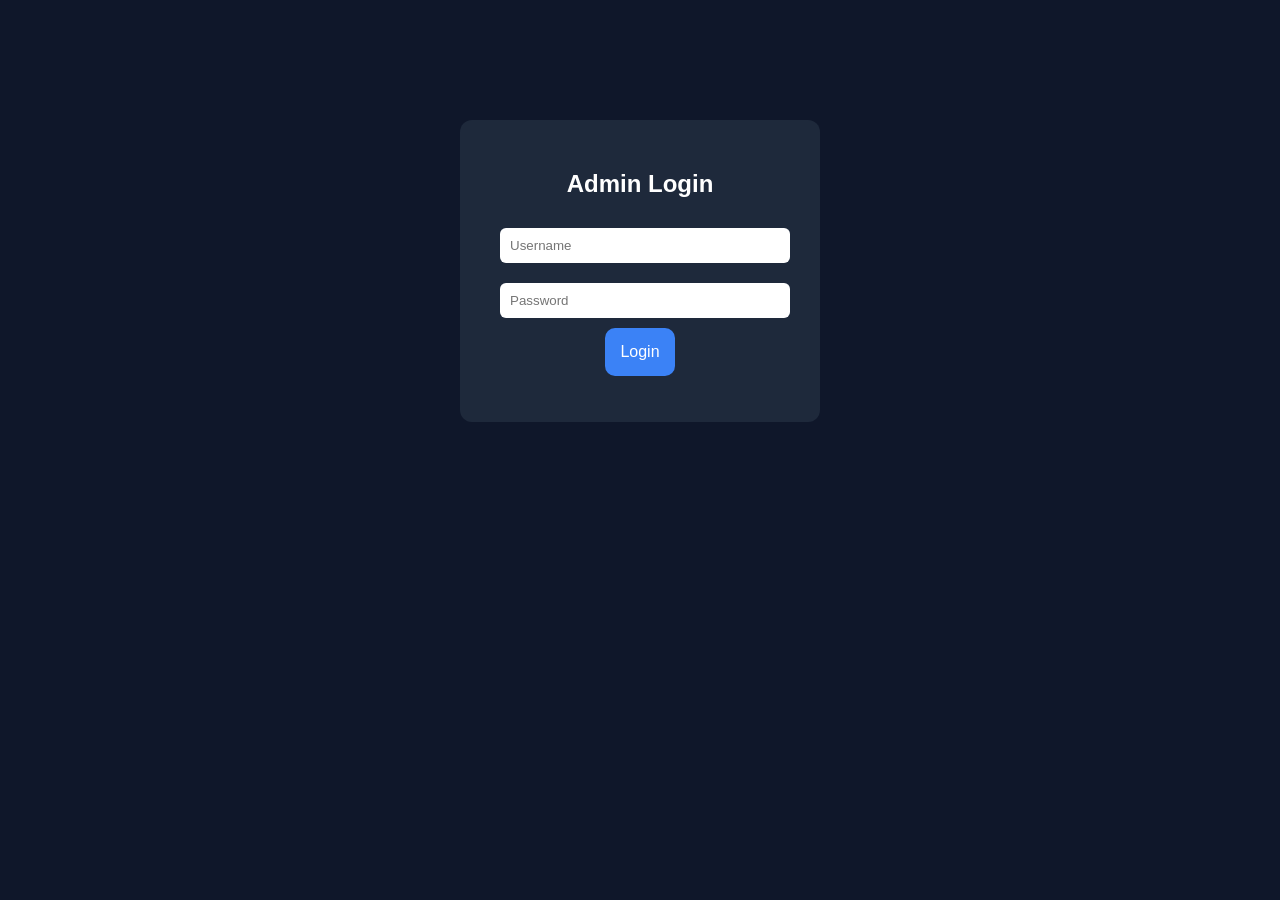
<file: index.html>
<!DOCTYPE html>
<html>
<head>

<meta name="viewport" content="width=device-width, initial-scale=1.0">
<title>Admin Login</title>

<link rel="stylesheet" href="style.css">

</head>

<body>

<div class="login-box">

<h2>Admin Login</h2>

<input id="user" type="text" placeholder="Username">

<input id="pass" type="password" placeholder="Password">

<button onclick="login()">Login</button>

<p id="error"></p>

</div>

<script src="script.js"></script>

</body>

</html>
</file>
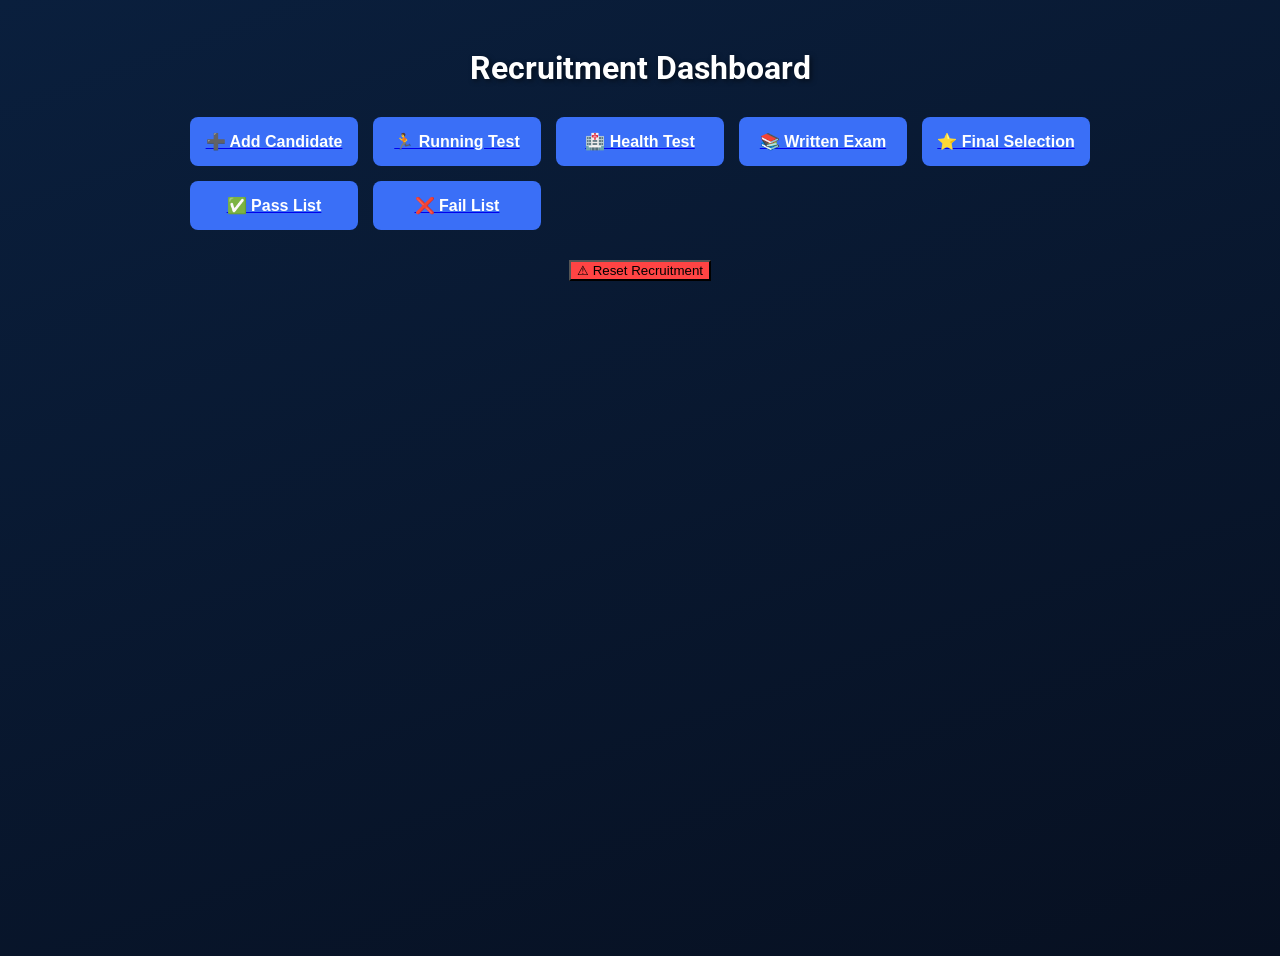
<file: das.html>
<!DOCTYPE html>
<html lang="en">

<head>
<meta charset="UTF-8">
<meta name="viewport" content="width=device-width, initial-scale=1.0">
<title>Recruitment Dashboard</title>
<link href="https://fonts.googleapis.com/css2?family=Roboto:wght@400;700&display=swap" rel="stylesheet">

<style>
body {
    font-family: 'Roboto', sans-serif;
    background: linear-gradient(160deg, #0a1f3d, #071021);
    color: white;
    min-height: 100vh;
    display: flex;
    flex-direction: column;
    align-items: center;
    padding: 20px;
}

h1 {
    font-size: 2rem;
    margin-bottom: 30px;
    text-align: center;
    text-shadow: 2px 2px 5px rgba(0,0,0,0.5);
}

.dashboard {
    display: grid;
    grid-template-columns: repeat(auto-fit, minmax(140px, 1fr));
    gap: 15px;
    width: 100%;
    max-width: 900px;
}

.dashboard a button, .dashboard button {
    width: 100%;
    padding: 15px 10px;
    background: #3a6ff7;
    color: white;
    border: none;
    border-radius: 8px;
    font-size: 16px;
    cursor: pointer;
    transition: 0.3s;
    display: flex;
    align-items: center;
    justify-content: center;
    gap: 5px;
    font-weight: 600;
}

.dashboard a button:hover, .dashboard button:hover {
    background: #2b52c9;
}

.reset-btn {
    background: #ff4444 !important;
    margin-top: 30px;
}

.reset-btn:hover {
    background: #cc0000 !important;
}

@media screen and (max-width:480px){
    h1 { font-size: 1.5rem; }
    .dashboard a button, .dashboard button { font-size: 14px; padding:12px 8px; }
}
</style>
</head>

<body>

<h1>Recruitment Dashboard</h1>

<div class="dashboard">

<!-- Add Candidate -->
<a href="https://docs.google.com/forms/d/e/1FAIpQLScZzNJeia6KuyCcmKcPdJEd1brhbTQU5dOfaeZEgOWhfCVt8g/viewform" target="_blank">
<button>➕ Add Candidate</button>
</a>

<a href="running.html"><button>🏃 Running Test</button></a>
<a href="health.html"><button>🏥 Health Test</button></a>
<a href="written.html"><button>📚 Written Exam</button></a>
<a href="final.html"><button>⭐ Final Selection</button></a>
<a href="pass.html"><button>✅ Pass List</button></a>
<a href="fail.html"><button>❌ Fail List</button></a>

</div>

<button class="reset-btn" onclick="resetSystem()">⚠ Reset Recruitment</button>

<script>
function resetSystem(){
    if(confirm("Are you sure you want to reset all recruitment data?")){
        localStorage.clear();
        alert("All recruitment data cleared");
        location.reload();
    }
}
</script>

</body>
</html>
</file>
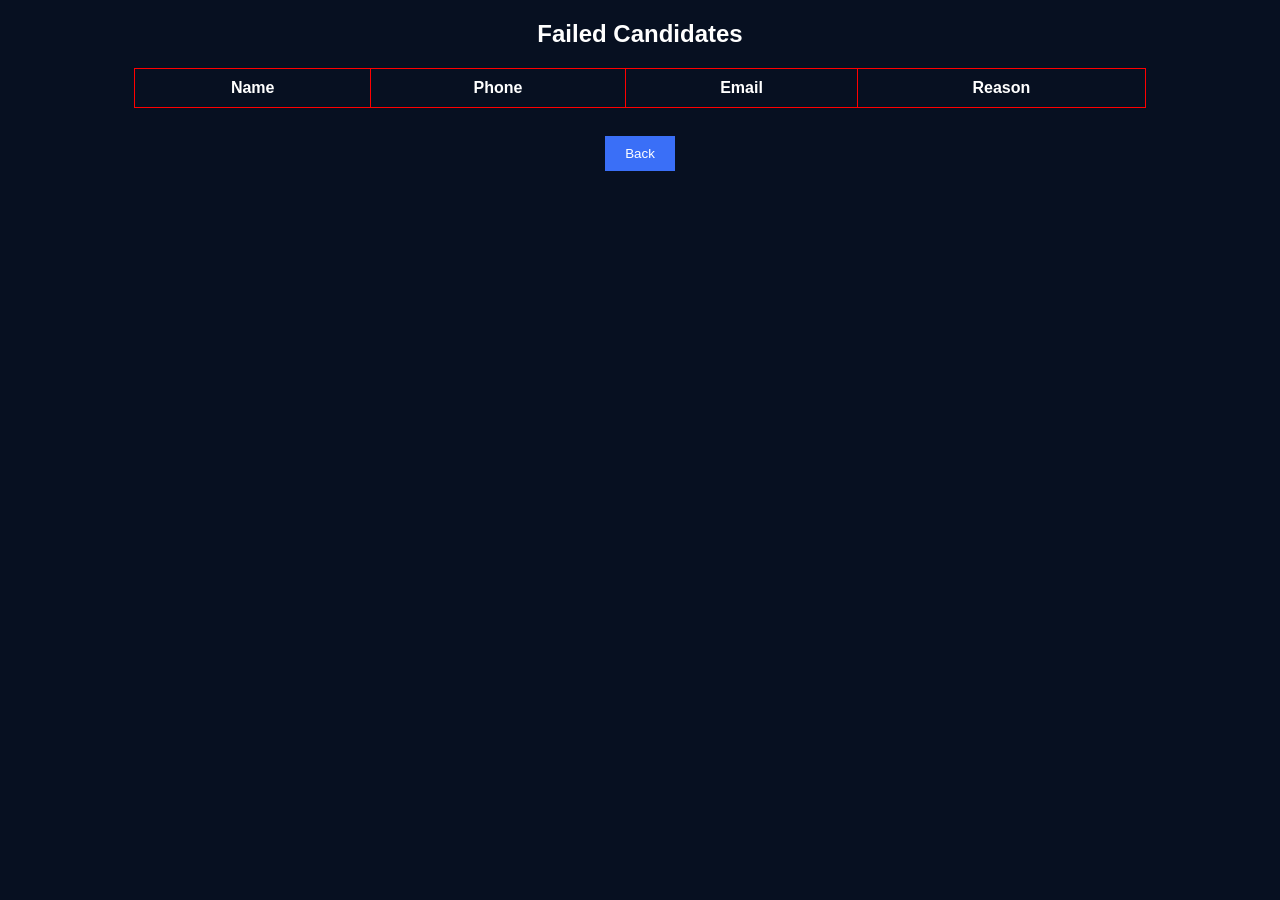
<file: fail.html>
<!DOCTYPE html>
<html>
<head>
<title>Failed Candidates</title>
<style>
body{
font-family:Arial;
background:#071021;
color:white;
text-align:center;
}

table{
margin:auto;
border-collapse:collapse;
width:80%;
}

th,td{
border:1px solid red;
padding:10px;
}

button{
padding:10px 20px;
margin:10px;
background:#3a6ff7;
border:none;
color:white;
cursor:pointer;
}
</style>
</head>

<body>

<h2>Failed Candidates</h2>

<table>

<tr>
<th>Name</th>
<th>Phone</th>
<th>Email</th>
<th>Reason</th>
</tr>

<tbody id="failList"></tbody>

</table>

<br>

<button onclick="location.href='das.html'">Back</button>

<script>

let fail=JSON.parse(localStorage.getItem("fail")) || [];

let table=document.getElementById("failList");

fail.forEach(c=>{

let row=document.createElement("tr");

row.innerHTML=`
<td>${c.name}</td>
<td>${c.phone}</td>
<td>${c.email}</td>
<td>${c.reason}</td>
`;

table.appendChild(row);

});

</script>

</body>
</html>
</file>
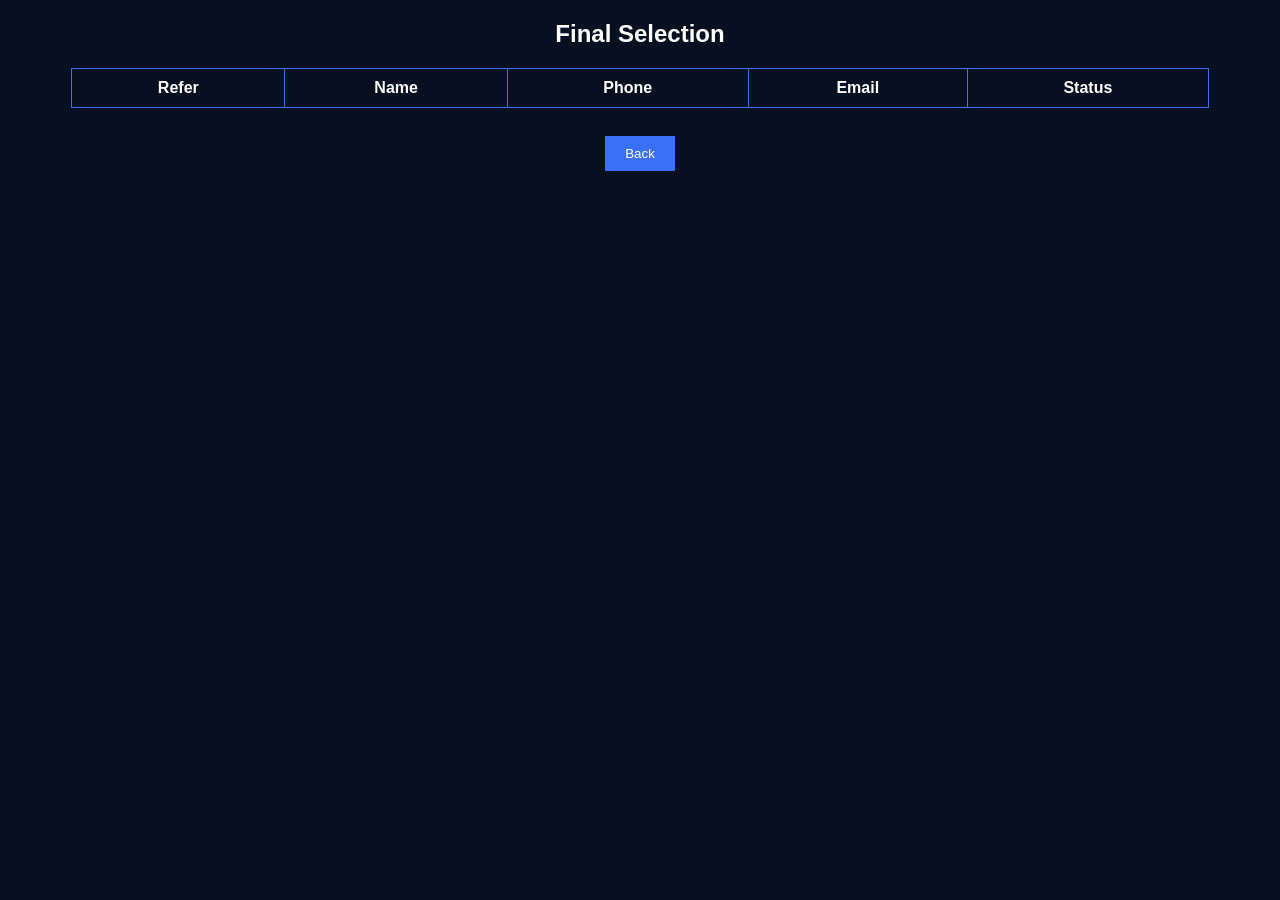
<file: final.html>
<!DOCTYPE html>
<html>
<head>

<title>Final Selection</title>

<style>

body{
font-family:Arial;
background:#071021;
color:white;
text-align:center;
}

table{
margin:auto;
border-collapse:collapse;
width:90%;
}

th,td{
border:1px solid #3a6ff7;
padding:10px;
}

button{
padding:10px 20px;
margin:10px;
background:#3a6ff7;
border:none;
color:white;
cursor:pointer;
}

</style>

</head>

<body>

<h2>Final Selection</h2>

<table>

<tr>
<th>Refer</th>
<th>Name</th>
<th>Phone</th>
<th>Email</th>
<th>Status</th>
</tr>

<tbody id="finalList"></tbody>

</table>

<br>

<button onclick="location.href='index.html'">Back</button>

<script>

let pass=JSON.parse(localStorage.getItem("pass")) || [];

let table=document.getElementById("finalList");

pass.forEach((c,index)=>{

let row=document.createElement("tr");

row.innerHTML=`

<td>
<input type="checkbox" onclick="referCandidate(${index})">
</td>

<td>${c.name}</td>
<td>${c.phone}</td>
<td>${c.email}</td>
<td id="status${index}">${c.referred || "Pending"}</td>

`;

table.appendChild(row);

});

function referCandidate(index){

let pass=JSON.parse(localStorage.getItem("pass")) || [];

pass[index].referred="Referred";

localStorage.setItem("pass",JSON.stringify(pass));

document.getElementById("status"+index).innerText="Referred";

}

</script>

</body>
</html>
</file>
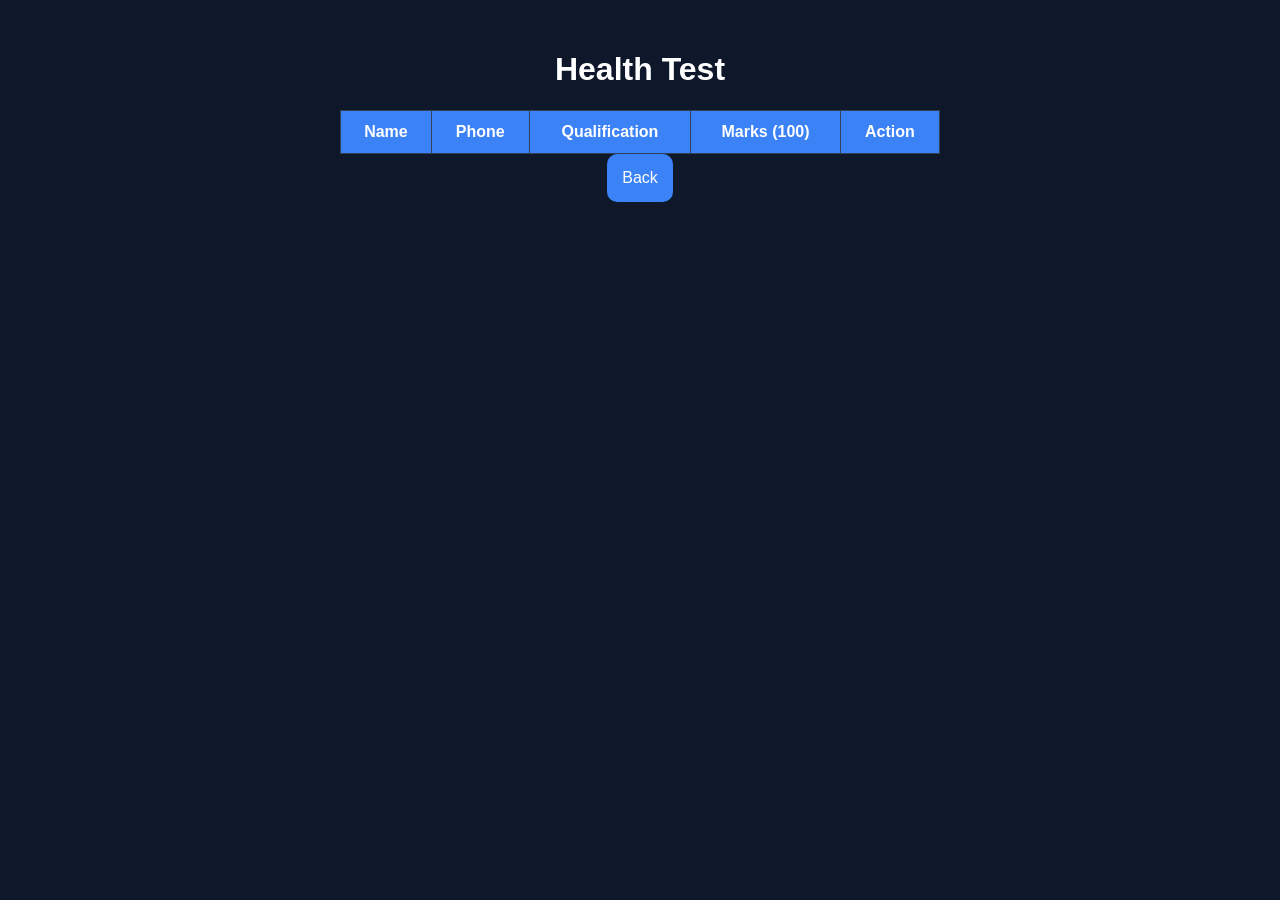
<file: health.html>
<!DOCTYPE html>
<html>
<head>

<meta name="viewport" content="width=device-width, initial-scale=1">

<title>Health Test</title>

<link rel="stylesheet" href="style.css">

</head>

<body>

<div class="container">

<h1>Health Test</h1>

<table>

<tr>
<th>Name</th>
<th>Phone</th>
<th>Qualification</th>
<th>Marks (100)</th>
<th>Action</th>
</tr>

<tbody id="healthTable"></tbody>

</table>

<a href="das.html"><button>Back</button></a>

</div>

<script src="health.js"></script>

</body>

</html>
</file>
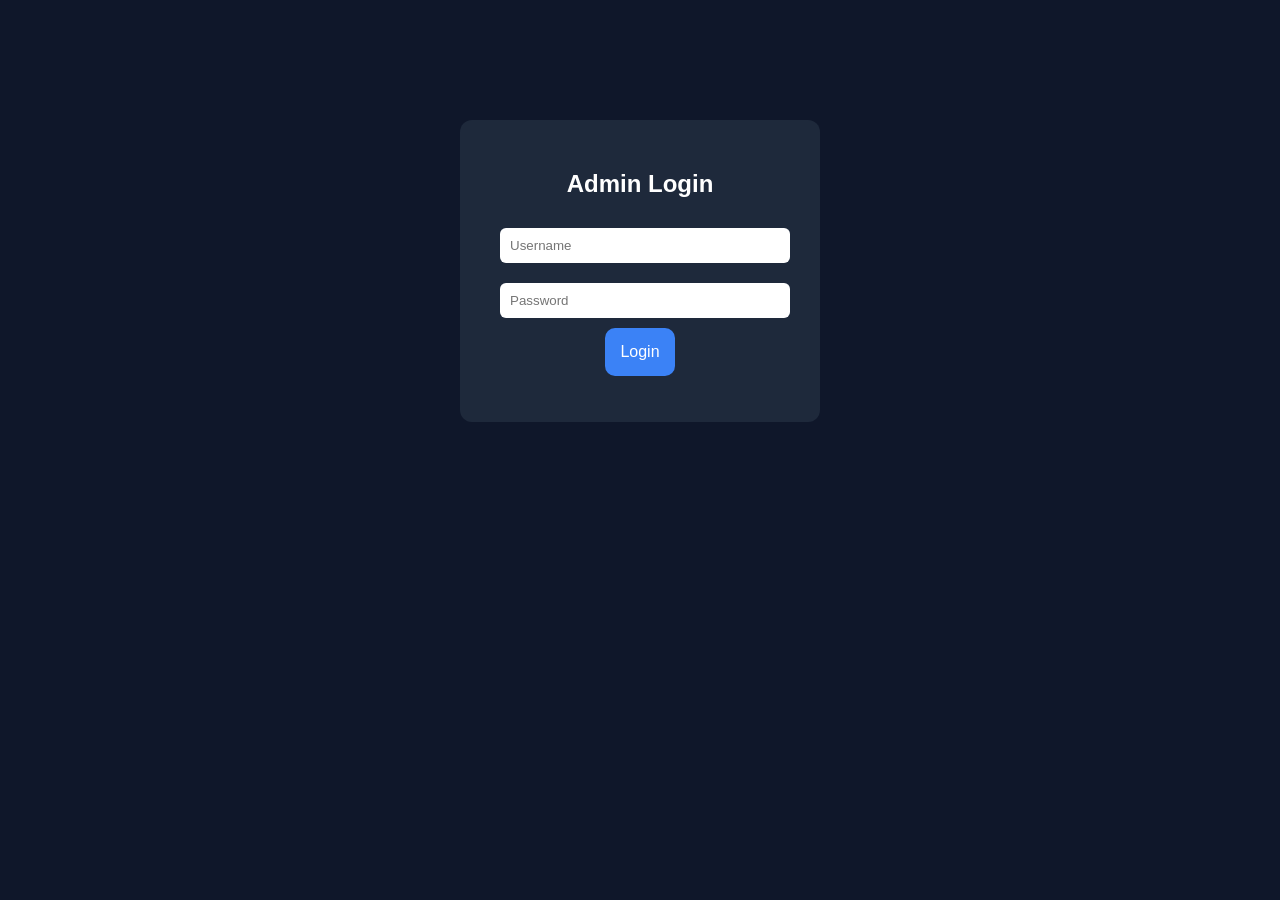
<file: login.html>
<!DOCTYPE html>
<html>
<head>

<meta name="viewport" content="width=device-width, initial-scale=1.0">
<title>Admin Login</title>

<link rel="stylesheet" href="style.css">

</head>

<body>

<div class="login-box">

<h2>Admin Login</h2>

<input id="user" type="text" placeholder="Username">

<input id="pass" type="password" placeholder="Password">

<button onclick="login()">Login</button>

<p id="error"></p>

</div>

<script src="script.js"></script>

</body>

</html>
</file>
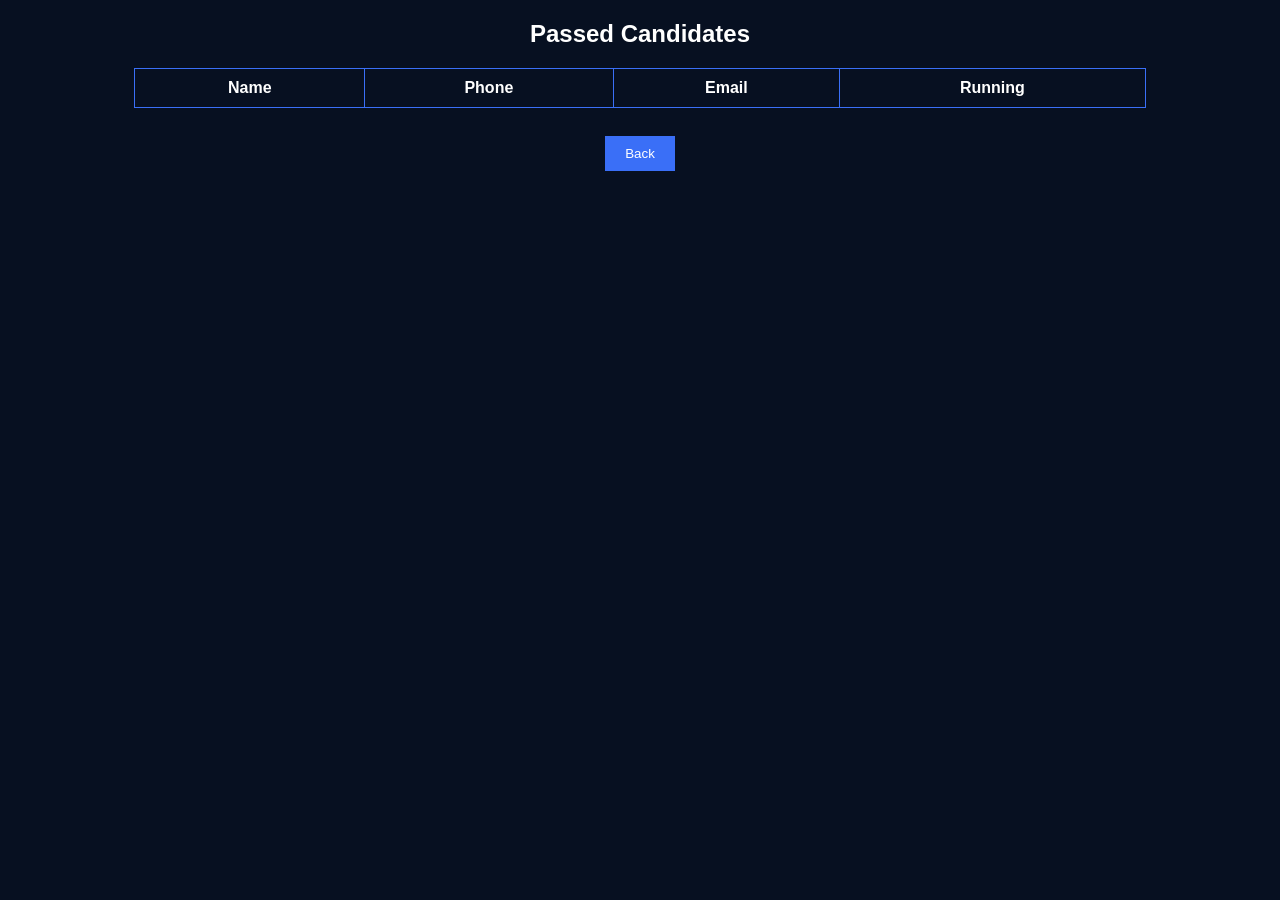
<file: pass.html>
<!DOCTYPE html>
<html>
<head>
<title>Pass Candidates</title>
<style>
body{
font-family:Arial;
background:#071021;
color:white;
text-align:center;
}

table{
margin:auto;
border-collapse:collapse;
width:80%;
}

th,td{
border:1px solid #3a6ff7;
padding:10px;
}

button{
padding:10px 20px;
margin:10px;
background:#3a6ff7;
border:none;
color:white;
cursor:pointer;
}
</style>
</head>

<body>

<h2>Passed Candidates</h2>

<table>
<tr>
<th>Name</th>
<th>Phone</th>
<th>Email</th>
<th>Running</th>
</tr>

<tbody id="passList"></tbody>

</table>

<br>

<button onclick="location.href='das.html'">Back</button>

<script>

let pass=JSON.parse(localStorage.getItem("pass")) || [];

let table=document.getElementById("passList");

pass.forEach(c=>{

let row=document.createElement("tr");

row.innerHTML=`
<td>${c.name}</td>
<td>${c.phone}</td>
<td>${c.email}</td>
<td>${c.running}</td>
`;

table.appendChild(row);

});

</script>

</body>
</html>
</file>
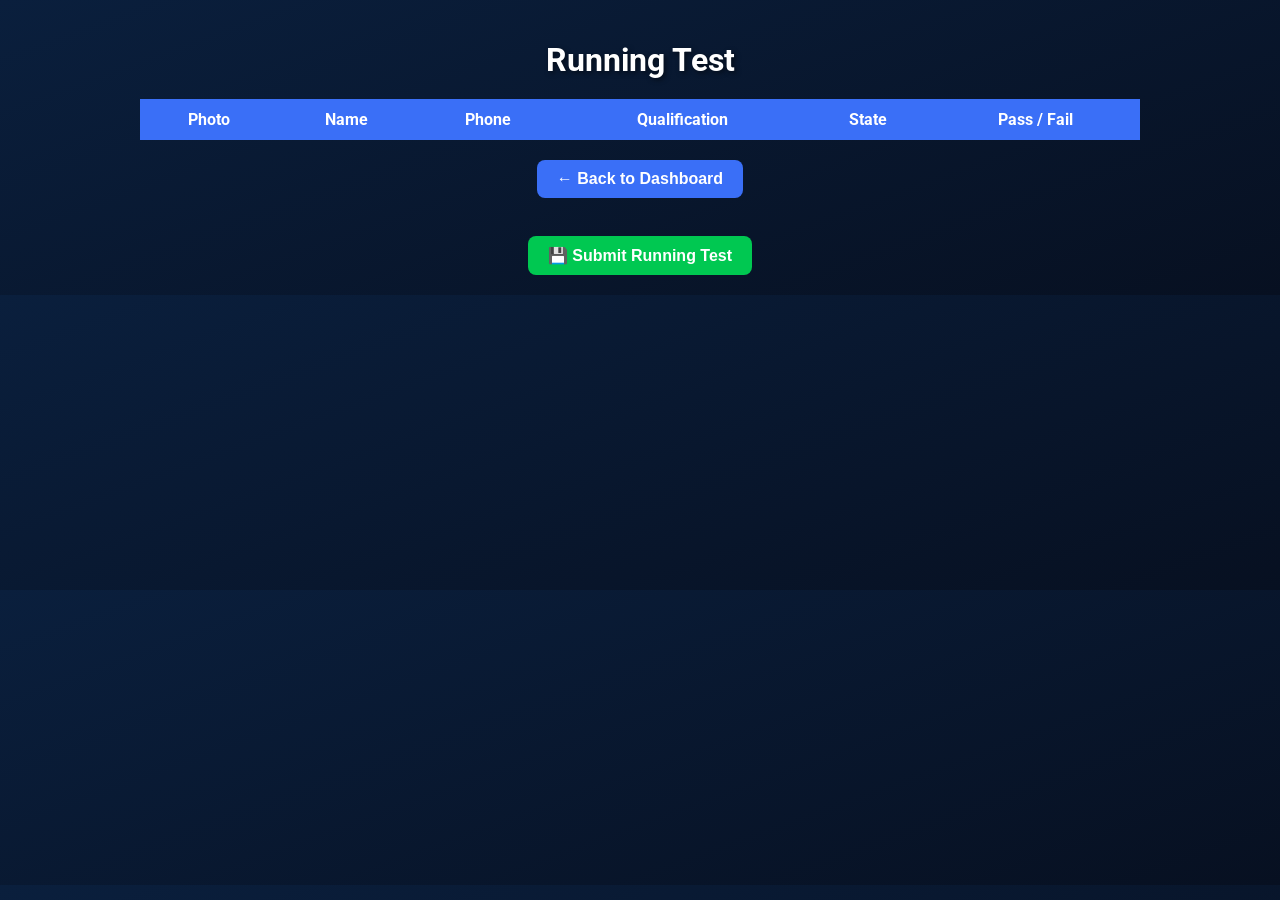
<file: running.html>
<!DOCTYPE html>
<html lang="en">

<head>
<meta charset="UTF-8">
<meta name="viewport" content="width=device-width, initial-scale=1.0">
<title>Running Test</title>
<link href="https://fonts.googleapis.com/css2?family=Roboto:wght@400;700&display=swap" rel="stylesheet">

<style>
body {
    font-family: 'Roboto', sans-serif;
    background: linear-gradient(160deg,#0a1f3d,#071021);
    color: white;
    margin:0;
    padding:20px;
}

h1 {
    text-align:center;
    margin-bottom:20px;
    font-size:2rem;
    text-shadow: 2px 2px 5px rgba(0,0,0,0.5);
}

table {
    width:100%;
    max-width: 1000px;
    margin:auto;
    border-collapse: collapse;
}

th, td {
    border:1px solid #3a6ff7;
    padding:10px;
    text-align:center;
}

th {
    background: #3a6ff7;
    color:white;
}

td img {
    width:50px;
    height:50px;
    border-radius:50%;
    object-fit:cover;
}

.pass {
    background-color: rgba(0,255,0,0.2);
}

.fail {
    background-color: rgba(255,0,0,0.2);
}

button {
    padding:5px 10px;
    border:none;
    border-radius:5px;
    cursor:pointer;
    font-weight:600;
    transition:0.3s;
}

.pass-btn {
    background:#00c851;
    color:white;
}

.pass-btn:hover {
    background:#009933;
}

.fail-btn {
    background:#ff4444;
    color:white;
}

.fail-btn:hover {
    background:#cc0000;
}

.back-btn {
    margin-top:20px;
    padding:10px 20px;
    background:#3a6ff7;
    border:none;
    border-radius:8px;
    color:white;
    font-size:16px;
    cursor:pointer;
    display:block;
    margin-left:auto;
    margin-right:auto;
}

@media screen and (max-width:480px){
    h1{ font-size:1.5rem; }
    th, td{ padding:6px; font-size:12px;}
    td img { width:40px; height:40px;}
    button { padding:4px 8px; font-size:12px;}
    .back-btn { font-size:14px; padding:8px 16px;}
}
</style>
</head>

<body>

<h1>Running Test</h1>

<table>
<thead>
<tr>
<th>Photo</th>
<th>Name</th>
<th>Phone</th>
<th>Qualification</th>
<th>State</th>
<th>Pass / Fail</th>
</tr>
</thead>
<tbody id="candidateList">
<!-- Candidates will be inserted here -->
</tbody>
</table>

    
<button class="back-btn" onclick="location.href='das.html'">← Back to Dashboard</button>
<br><br>
    
<button class="submit-btn" onclick="submitRunning()" style="margin-top:10px;display:block;margin:auto;padding:10px 20px;background:#00c851;border:none;border-radius:8px;color:white;font-size:16px;cursor:pointer;">💾 Submit Running Test</button>
<script>
// Sample candidates from localStorage (replace this with real form data fetching)
let candidates = JSON.parse(localStorage.getItem("candidates")) || [];

// Render candidates
let tbody = document.getElementById("candidateList");
candidates.forEach((c,index)=>{
    if(!c.name) return; // skip empty rows

    let tr = document.createElement("tr");
    tr.id = "row"+index;
    tr.innerHTML = `
        <td><img src="${c.photo || 'https://via.placeholder.com/50'}" alt="Photo"></td>
        <td>${c.name}</td>
        <td>${c.phone}</td>
        <td>${c.qualification}</td>
        <td>${c.state}</td>
        <td>
            <button class="pass-btn" onclick="passCandidate(${index})">Pass</button>
            <button class="fail-btn" onclick="failCandidate(${index})">Fail</button>
        </td>
    `;
    tbody.appendChild(tr);
});

// Pass / Fail functions
function passCandidate(i){
    candidates[i].running = "Pass";
    localStorage.setItem("candidates", JSON.stringify(candidates));
    document.getElementById("row"+i).classList.add("pass");
}

function failCandidate(i){
    candidates[i].running = "Fail";
    localStorage.setItem("candidates", JSON.stringify(candidates));
    document.getElementById("row"+i).classList.add("fail");
}
function submitRunning() {
    // Check if all candidates are marked
    let unmarked = candidates.filter(c => c.running === "");
    if(unmarked.length > 0){
        alert("Please mark Pass/Fail for all candidates before submitting!");
        return;
    }
    // Save all to localStorage permanently
    localStorage.setItem("candidates", JSON.stringify(candidates));
    alert("Running test submitted successfully!");
    // Optional: redirect to next test
    // location.href = "health.html";
}
</script>

</body>
</html>
</file>
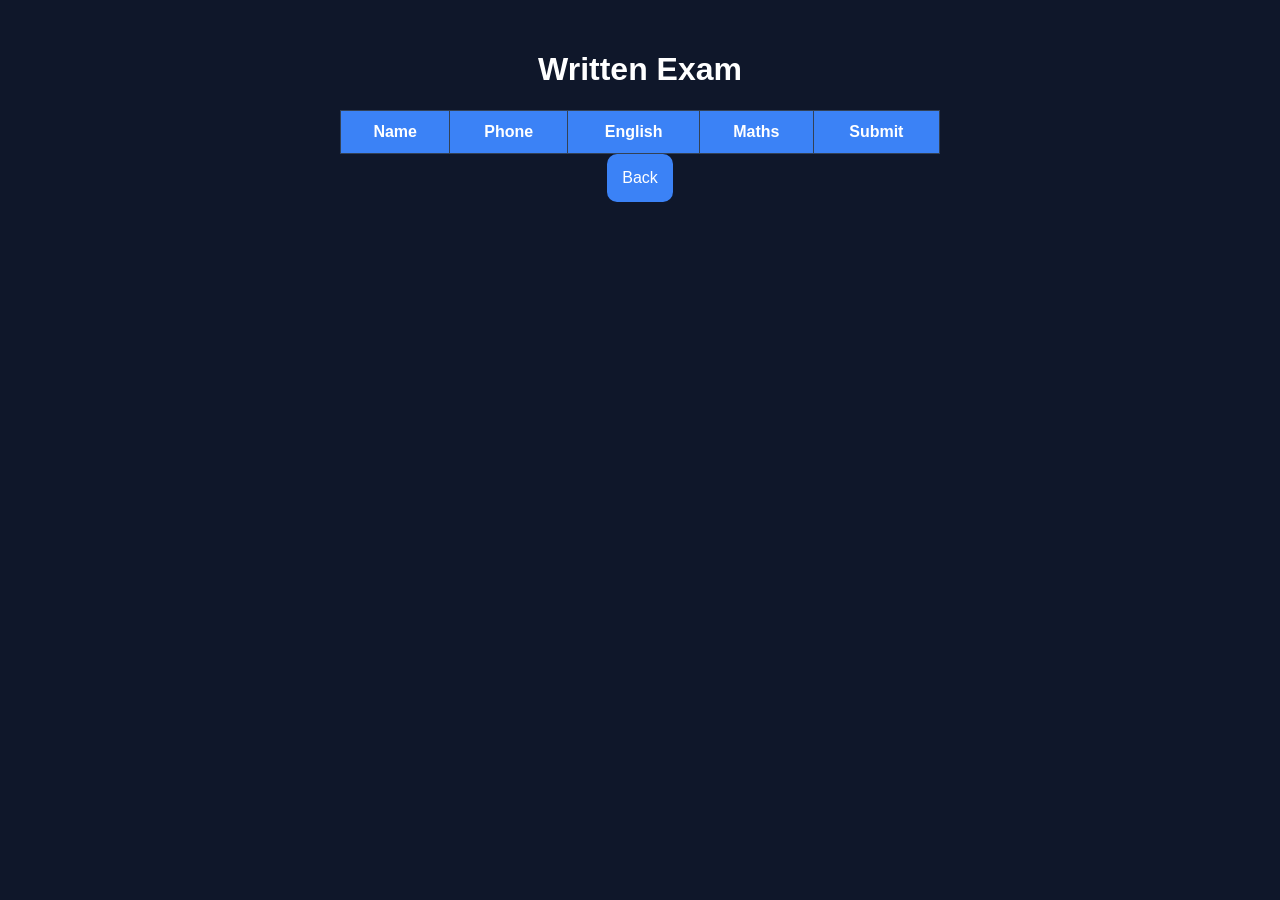
<file: written.html>
<!DOCTYPE html>
<html>

<head>

<meta name="viewport" content="width=device-width, initial-scale=1">

<title>Written Exam</title>

<link rel="stylesheet" href="style.css">

</head>

<body>

<div class="container">

<h1>Written Exam</h1>

<table>

<tr>
<th>Name</th>
<th>Phone</th>
<th>English</th>
<th>Maths</th>
<th>Submit</th>
</tr>

<tbody id="writtenTable"></tbody>

</table>

<a href="das.html"><button>Back</button></a>

</div>

<script src="written.js"></script>

</body>


</html>
</file>
<file: style.css>
body{
margin:0;
font-family:Arial;
background:#0f172a;
color:white;
}

/* LOGIN */

.login-box{
width:300px;
margin:120px auto;
background:#1e293b;
padding:30px;
border-radius:12px;
text-align:center;
}

.login-box input{
width:90%;
padding:10px;
margin:10px;
border-radius:6px;
border:none;
}

/* DASHBOARD */

.container{
text-align:center;
padding:30px;
}

.dashboard{
display:flex;
flex-direction:column;
gap:20px;
max-width:300px;
margin:auto;
}

button{
padding:15px;
font-size:16px;
border:none;
border-radius:10px;
background:#3b82f6;
color:white;
cursor:pointer;
}

button:hover{
background:#2563eb;
}

/* TABLE */

table{
width:100%;
max-width:600px;
margin:auto;
border-collapse:collapse;
background:#1e293b;
}

th,td{
padding:12px;
border:1px solid #334155;
}

th{
background:#3b82f6;
}

ul{
list-style:none;
padding:0;
}
</file>
